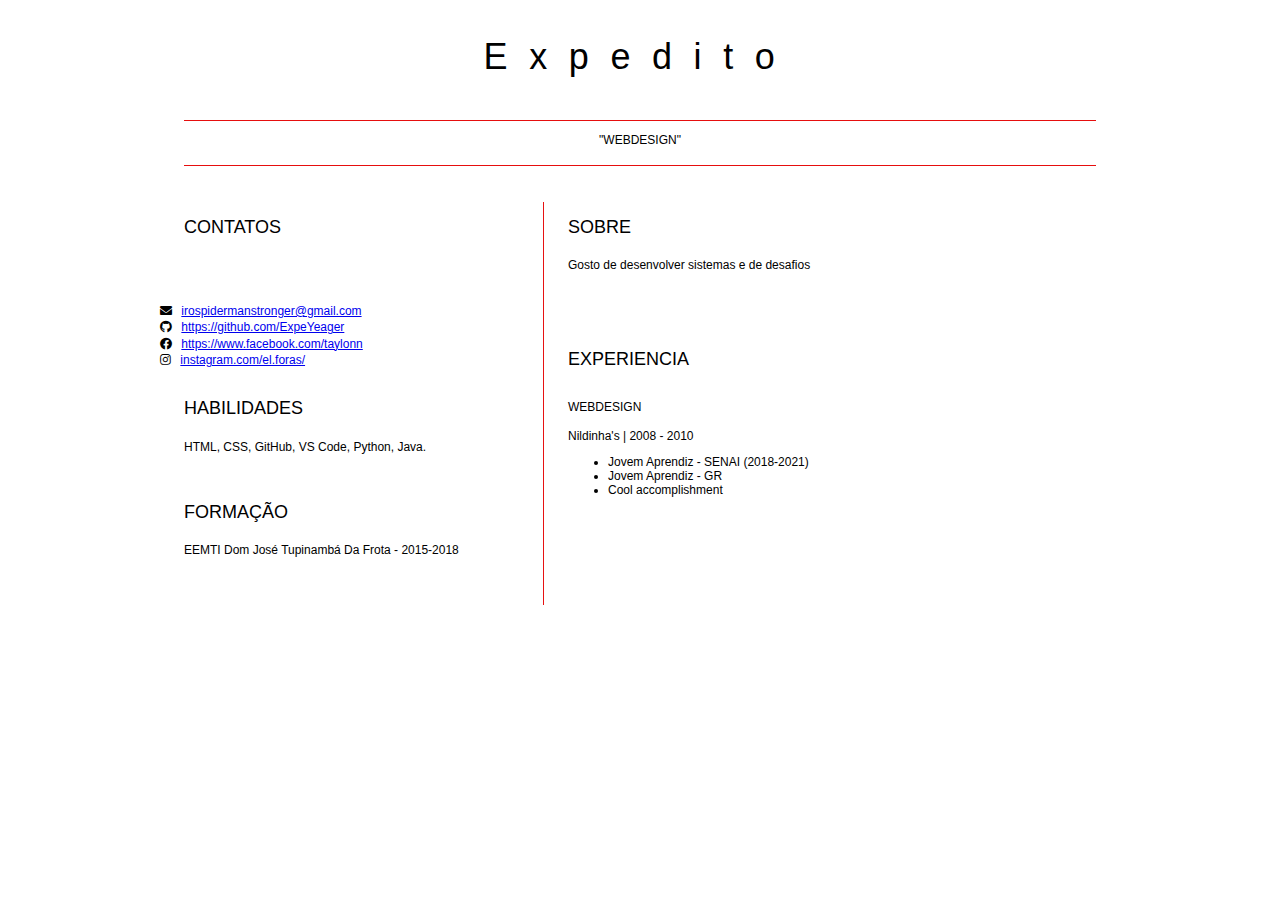
<file: index.html>
<html>
	<head>
		<link href="style.css" rel="stylesheet">

		<link rel="stylesheet" href="https://cdnjs.cloudflare.com/ajax/libs/font-awesome/5.15.4/css/all.min.css">
		
		<title>Meu curriculo</title>
	</head>

	<body>
		<header id="header">
			<!-- resume header with your name and title -->

			<h1>Expedito</h1>
			<hr>
			<h3>"WEBDESIGN"</h3>
			<hr>
		</header>
		<main>
			<article id="mainLeft">
				<section>
					<h2>CONTATOS</h2>
                    </section>
                     <p>
                        <i class="fa fa-envelope" aria-hidden="true"></i>
                        <a href="mailto:irospidermanstronger@gmail.com">irospidermanstronger@gmail.com</a>
                    </p>
                    <p>
                        <i class="fab fa-github" aria-hidden="true"></i>
                        <a href="https://github.com/ExpeYeager">https://github.com/ExpeYeager</a>
                    </p>
                    <p>
                        <i class="fab fa-facebook" aria-hidden="true"></i>
                        <a href="https://www.facebook.com/taylonnasciment">https://www.facebook.com/taylonn</a>
                    </p>
                    <p>
                        <i class="fab fa-instagram" aria-hidden="true"></i>
                        <a href="instagram.com/el.foras/">instagram.com/el.foras/</a>
                    </p>
                </section>
				<section>
                    <br>
					<h2>HABILIDADES</h2>
                    <p>HTML, CSS, GitHub, VS Code, Python, Java.</p>
				</section>
				<section>

					<h2>FORMAÇÃO</h2>
	<p>
		EEMTI Dom José Tupinambá Da Frota - 2015-2018
	</p>
				
				</section>            
			</article>
			<article id="mainRight">
				<section>
                    
					<h2>SOBRE</h2>
                    <p>Gosto de desenvolver sistemas e de desafios</p>
					
				</section>
				<section>
                    <br>
					<h2>EXPERIENCIA</h2>
                    <h3>WEBDESIGN</h3>
<p>
		Nildinha's | 2008 - 2010
</p>
<ul>
		<li>Jovem Aprendiz - SENAI (2018-2021)</li>
		<li>Jovem Aprendiz - GR</li>
		<li>Cool accomplishment</li>
</ul>
					<!-- your work experience -->
				</section>
			</article>
		</main>
	</body>
</html>
</file>
<file: style.css>
body {
    font-family: 'Segoe UI', Tahoma, Geneva, Verdana, sans-serif;
    font-size: 12px;
    max-width: 960px;
    margin: auto;
}
    h1 {
        font-size: 3em;
        letter-spacing: .6em;
        padding-top: 1em;
        padding-bottom: 1em;
    }
    
    h2 {
        font-size: 1.5em;
        padding-bottom: 1em;
    }
    
    h3 {
        font-size: 1em;
        padding-bottom: 1em;
    }
    main { 
        display: grid;
        grid-template-columns: 40% 
        60%;
        margin-top: 3em;
    }
   

    header {
        text-align: center;
        margin: auto 2em;
    }
    
    section {
        margin: auto 1em 4em 2em;
    }
    
    i {
        margin-right: .5em;
    }
    
    p {
        margin: .2em auto
    }
    
    hr {
        border: none;
        background-color: rgb(230, 14, 14);
        height: 1px;
    }
    
    h1, h2, h3 {
        font-weight: 100;
        margin-bottom: 0;
    }
 
    #mainLeft {
        border-right: 1px solid rgb(231, 18, 18);
    }
</file>
